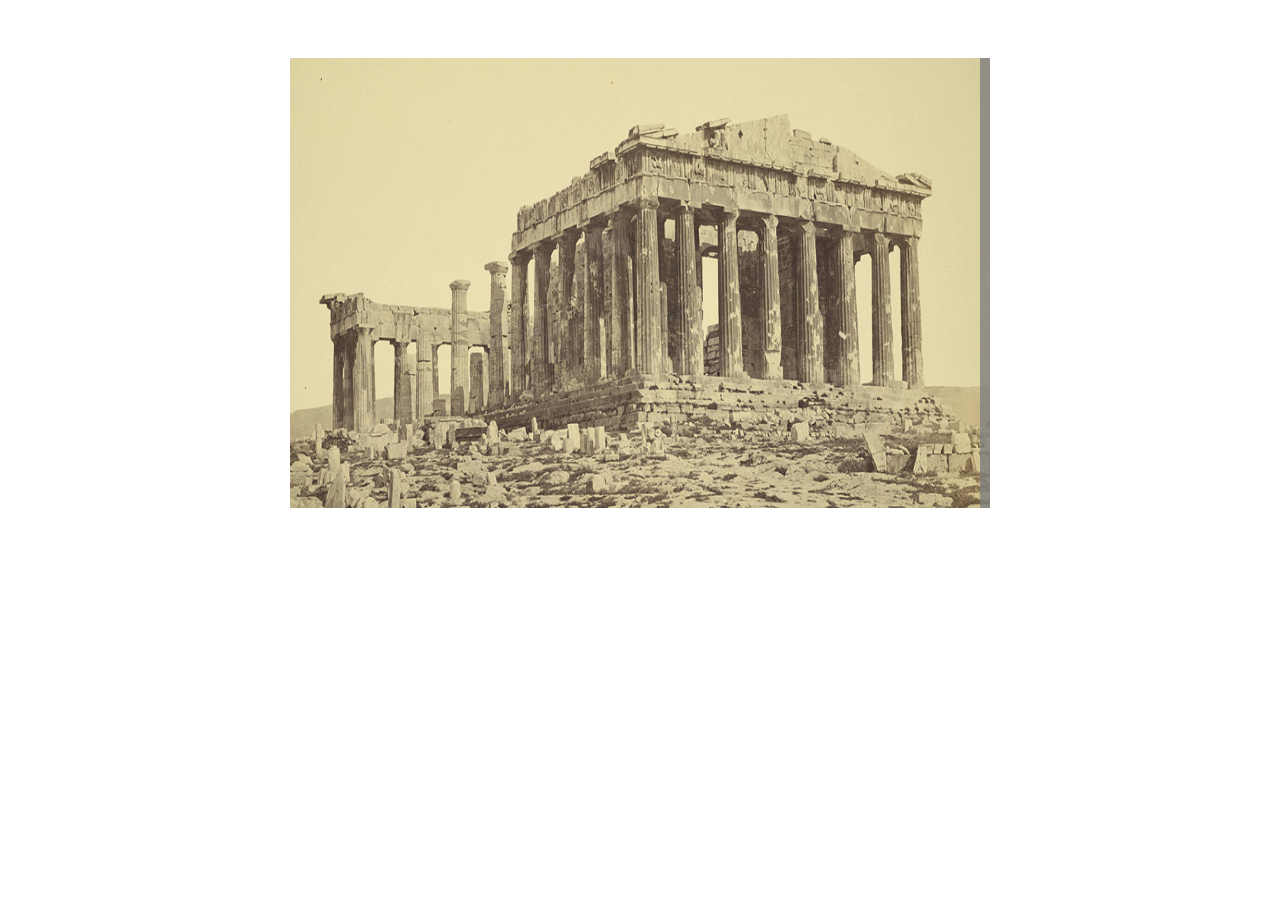
<file: ver2/index.html>
<!DOCTYPE html>
<html lang="en" dir="ltr">
    <head>
        <meta charset="utf-8">
        <title>Resizable panes!</title>
        <link rel="stylesheet" href="style.css">
        <script src="https://code.jquery.com/jquery-3.3.1.min.js"></script>

    </head>
    <body>
        <div class="container">

            <div class="right">
                <img src="code.png" />
            </div>

            <div class="left">
                <img src="parthenon.jpg" />
            </div>

            <div class="slider"></div>
        </div>


        <script src="script.js">

        </script>
    </body>
</html>
</file>
<file: ver2/style.css>
* {
    box-sizing: border-box;
}

.container {
    position: relative; /*to center it*/
    width: 700px; /*to make position relative take effect*/
    height: 450px;
    margin: 0 auto;
    top: 50px;
}

.left,
.right {
    position: absolute; /*to make them both stack on left of each other and to move the left one*/
    left: 0;
    object-fit: cover;
}

png,
img {
    height: 450px;
    width: 700px;
}

.right {
    z-index: 1;
}

.left {
    z-index: 2;
    overflow: hidden;
}

.slider {
    position: absolute;
    right: 0;
    width: 10px;
    height: 450px;
    background-color: grey;
    opacity: 0.8;
    z-index: 3;
    margin: 0;
}
</file>
